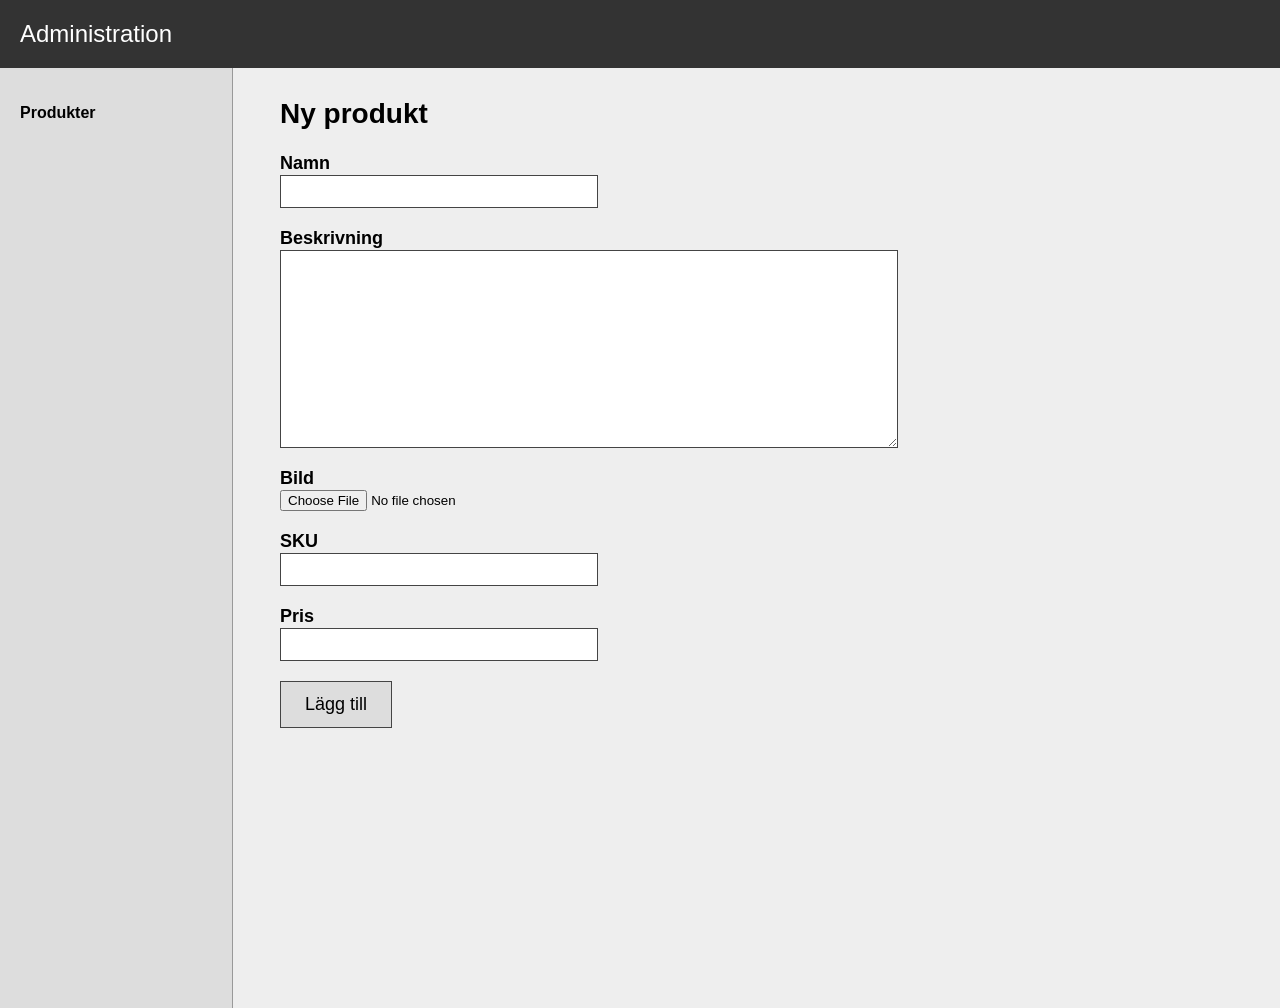
<file: admin-product-new.html>
<!DOCTYPE html>
<html lang="sv">

<head>
    <meta charset="UTF-8">
    <meta name="viewport" content="widht=device-width, initial-scale=1.0">
    <title>Ny produkt</title>
    <link rel="stylesheet" href="admin-product.css">
</head>
    <body>
        <header class="topbar">Administration</header>

        <div class="sidebar">
            <p>Produkter</p>
        </div>

        <div class="content">
            <h2>Ny produkt</h2>

        <form class="product-form">
            <label>Namn</label>
            <input type="text">

            <label>Beskrivning</label>
            <textarea></textarea>

            <label>Bild</label>
            <input type="file">

            <label>SKU</label>
            <input type="text">

            <label>Pris</label>
            <input type="number">

            <button>Lägg till</button>
        </form>
        </div>
    </body>
</html>
</file>
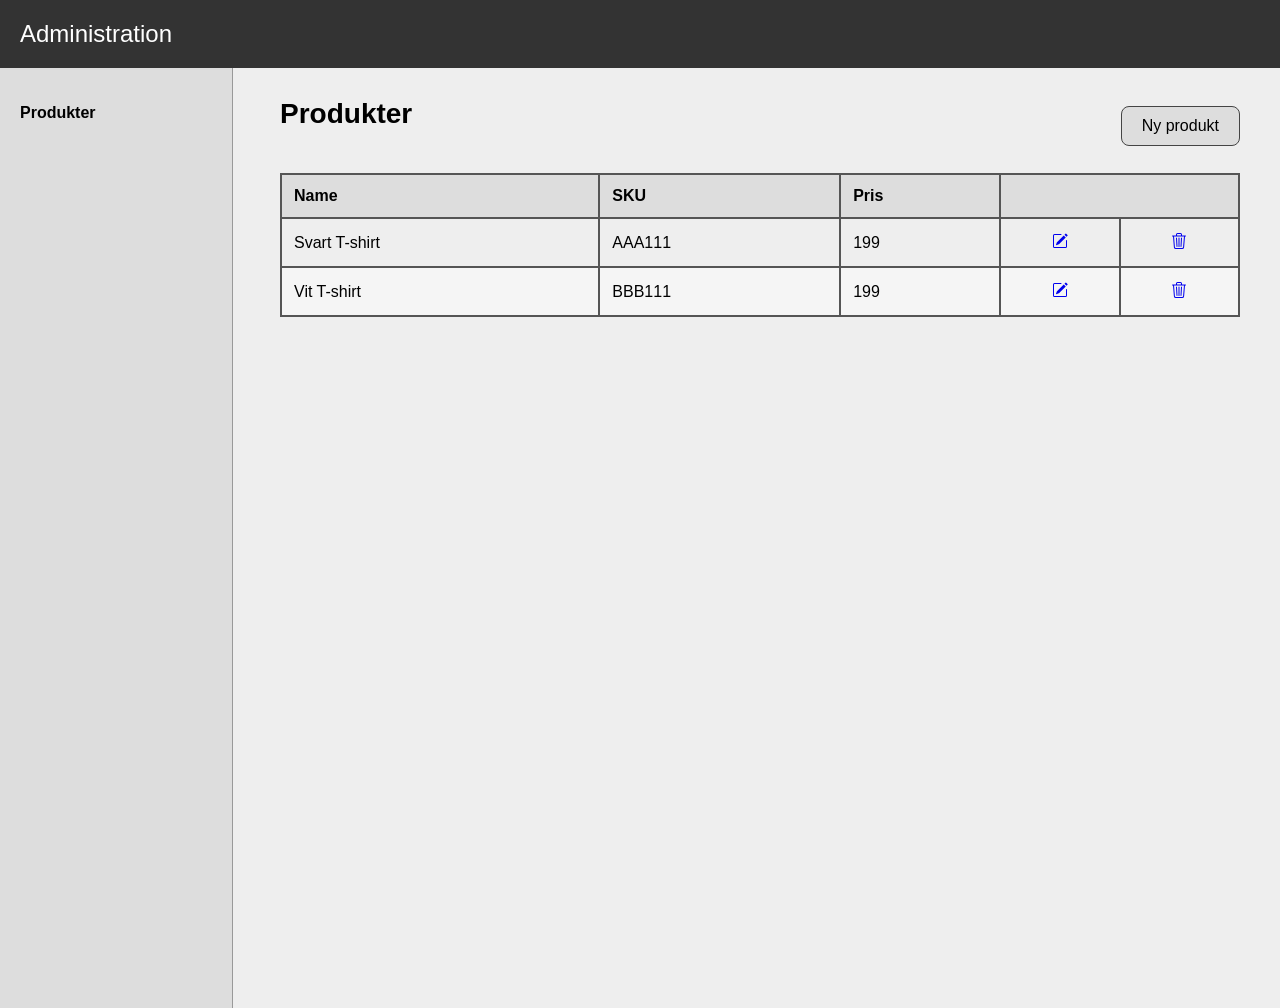
<file: admin.product.index.html>
<!DOCTYPE html>
<html lang="sv">

<head>
    <meta charset="UTF-8">
    <meta name="viewport" content="widht=device-width, initial-scale=1.0">
    <title>Ny produkt</title>
    <link rel="stylesheet" href="admin-product.css">
</head>

<body>
    <header class="topbar">Administration</header>

    <div class="sidebar">
        <p>Produkter</p>
    </div>

    <div class="content">
    <div class="top-row">
        <h2>Produkter</h2>
        <a href="admin-product-new.html" class="button-new">Ny produkt</a>
    </div>

    <table>
        <thead>
            <tr>
                <th>Name</th>
                <th>SKU</th>
                <th>Pris</th>
                <th colspan="2"></th>
            </tr>
        </thead>

        <tbody>
            <tr>
                <td>Svart T-shirt</td>
                <td>AAA111</td>
                <td>199</td>
                <td class="actions">
                    <a href="#"><svg xmlns="http://www.w3.org/2000/svg" width="16" height="16" fill="currentColor"
                            class="bi bi-pencil-square" viewBox="0 0 16 16">
                            <path
                                d="M15.502 1.94a.5.5 0 0 1 0 .706L14.459 3.69l-2-2L13.502.646a.5.5 0 0 1 .707 0l1.293 1.293zm-1.75 2.456-2-2L4.939 9.21a.5.5 0 0 0-.121.196l-.805 2.414a.25.25 0 0 0 .316.316l2.414-.805a.5.5 0 0 0 .196-.12l6.813-6.814z" />
                            <path fill-rule="evenodd"
                                d="M1 13.5A1.5 1.5 0 0 0 2.5 15h11a1.5 1.5 0 0 0 1.5-1.5v-6a.5.5 0 0 0-1 0v6a.5.5 0 0 1-.5.5h-11a.5.5 0 0 1-.5-.5v-11a.5.5 0 0 1 .5-.5H9a.5.5 0 0 0 0-1H2.5A1.5 1.5 0 0 0 1 2.5z" />
                        </svg>
                    </a>
                </td>
                <td class="actions">
                    <a href="#">
                        <svg xmlns="http://www.w3.org/2000/svg" width="16" height="16" fill="currentColor"
                            class="bi bi-trash3" viewBox="0 0 16 16">
                            <path
                                d="M6.5 1h3a.5.5 0 0 1 .5.5v1H6v-1a.5.5 0 0 1 .5-.5M11 2.5v-1A1.5 1.5 0 0 0 9.5 0h-3A1.5 1.5 0 0 0 5 1.5v1H1.5a.5.5 0 0 0 0 1h.538l.853 10.66A2 2 0 0 0 4.885 16h6.23a2 2 0 0 0 1.994-1.84l.853-10.66h.538a.5.5 0 0 0 0-1zm1.958 1-.846 10.58a1 1 0 0 1-.997.92h-6.23a1 1 0 0 1-.997-.92L3.042 3.5zm-7.487 1a.5.5 0 0 1 .528.47l.5 8.5a.5.5 0 0 1-.998.06L5 5.03a.5.5 0 0 1 .47-.53Zm5.058 0a.5.5 0 0 1 .47.53l-.5 8.5a.5.5 0 1 1-.998-.06l.5-8.5a.5.5 0 0 1 .528-.47M8 4.5a.5.5 0 0 1 .5.5v8.5a.5.5 0 0 1-1 0V5a.5.5 0 0 1 .5-.5" />
                        </svg>
                    </a>
                </td>
            </tr>
            <tr>
                <td>Vit T-shirt</td>
                <td>BBB111</td>
                <td>199</td>
                <td class="actions">
                    <a href="#"><svg xmlns="http://www.w3.org/2000/svg" width="16" height="16" fill="currentColor"
                            class="bi bi-pencil-square" viewBox="0 0 16 16">
                            <path
                                d="M15.502 1.94a.5.5 0 0 1 0 .706L14.459 3.69l-2-2L13.502.646a.5.5 0 0 1 .707 0l1.293 1.293zm-1.75 2.456-2-2L4.939 9.21a.5.5 0 0 0-.121.196l-.805 2.414a.25.25 0 0 0 .316.316l2.414-.805a.5.5 0 0 0 .196-.12l6.813-6.814z" />
                            <path fill-rule="evenodd"
                                d="M1 13.5A1.5 1.5 0 0 0 2.5 15h11a1.5 1.5 0 0 0 1.5-1.5v-6a.5.5 0 0 0-1 0v6a.5.5 0 0 1-.5.5h-11a.5.5 0 0 1-.5-.5v-11a.5.5 0 0 1 .5-.5H9a.5.5 0 0 0 0-1H2.5A1.5 1.5 0 0 0 1 2.5z" />
                        </svg>
                    </a>
                </td>
                <td class="actions">
                    <a href="#">
                         <svg xmlns="http://www.w3.org/2000/svg" width="16" height="16" fill="currentColor"
                            class="bi bi-trash3" viewBox="0 0 16 16">
                            <path
                                d="M6.5 1h3a.5.5 0 0 1 .5.5v1H6v-1a.5.5 0 0 1 .5-.5M11 2.5v-1A1.5 1.5 0 0 0 9.5 0h-3A1.5 1.5 0 0 0 5 1.5v1H1.5a.5.5 0 0 0 0 1h.538l.853 10.66A2 2 0 0 0 4.885 16h6.23a2 2 0 0 0 1.994-1.84l.853-10.66h.538a.5.5 0 0 0 0-1zm1.958 1-.846 10.58a1 1 0 0 1-.997.92h-6.23a1 1 0 0 1-.997-.92L3.042 3.5zm-7.487 1a.5.5 0 0 1 .528.47l.5 8.5a.5.5 0 0 1-.998.06L5 5.03a.5.5 0 0 1 .47-.53Zm5.058 0a.5.5 0 0 1 .47.53l-.5 8.5a.5.5 0 1 1-.998-.06l.5-8.5a.5.5 0 0 1 .528-.47M8 4.5a.5.5 0 0 1 .5.5v8.5a.5.5 0 0 1-1 0V5a.5.5 0 0 1 .5-.5" />
                        </svg>
                    </a>
                </td>
            </tr>
        </tbody>
    </table>
    </div>
</body>

</html>
</file>
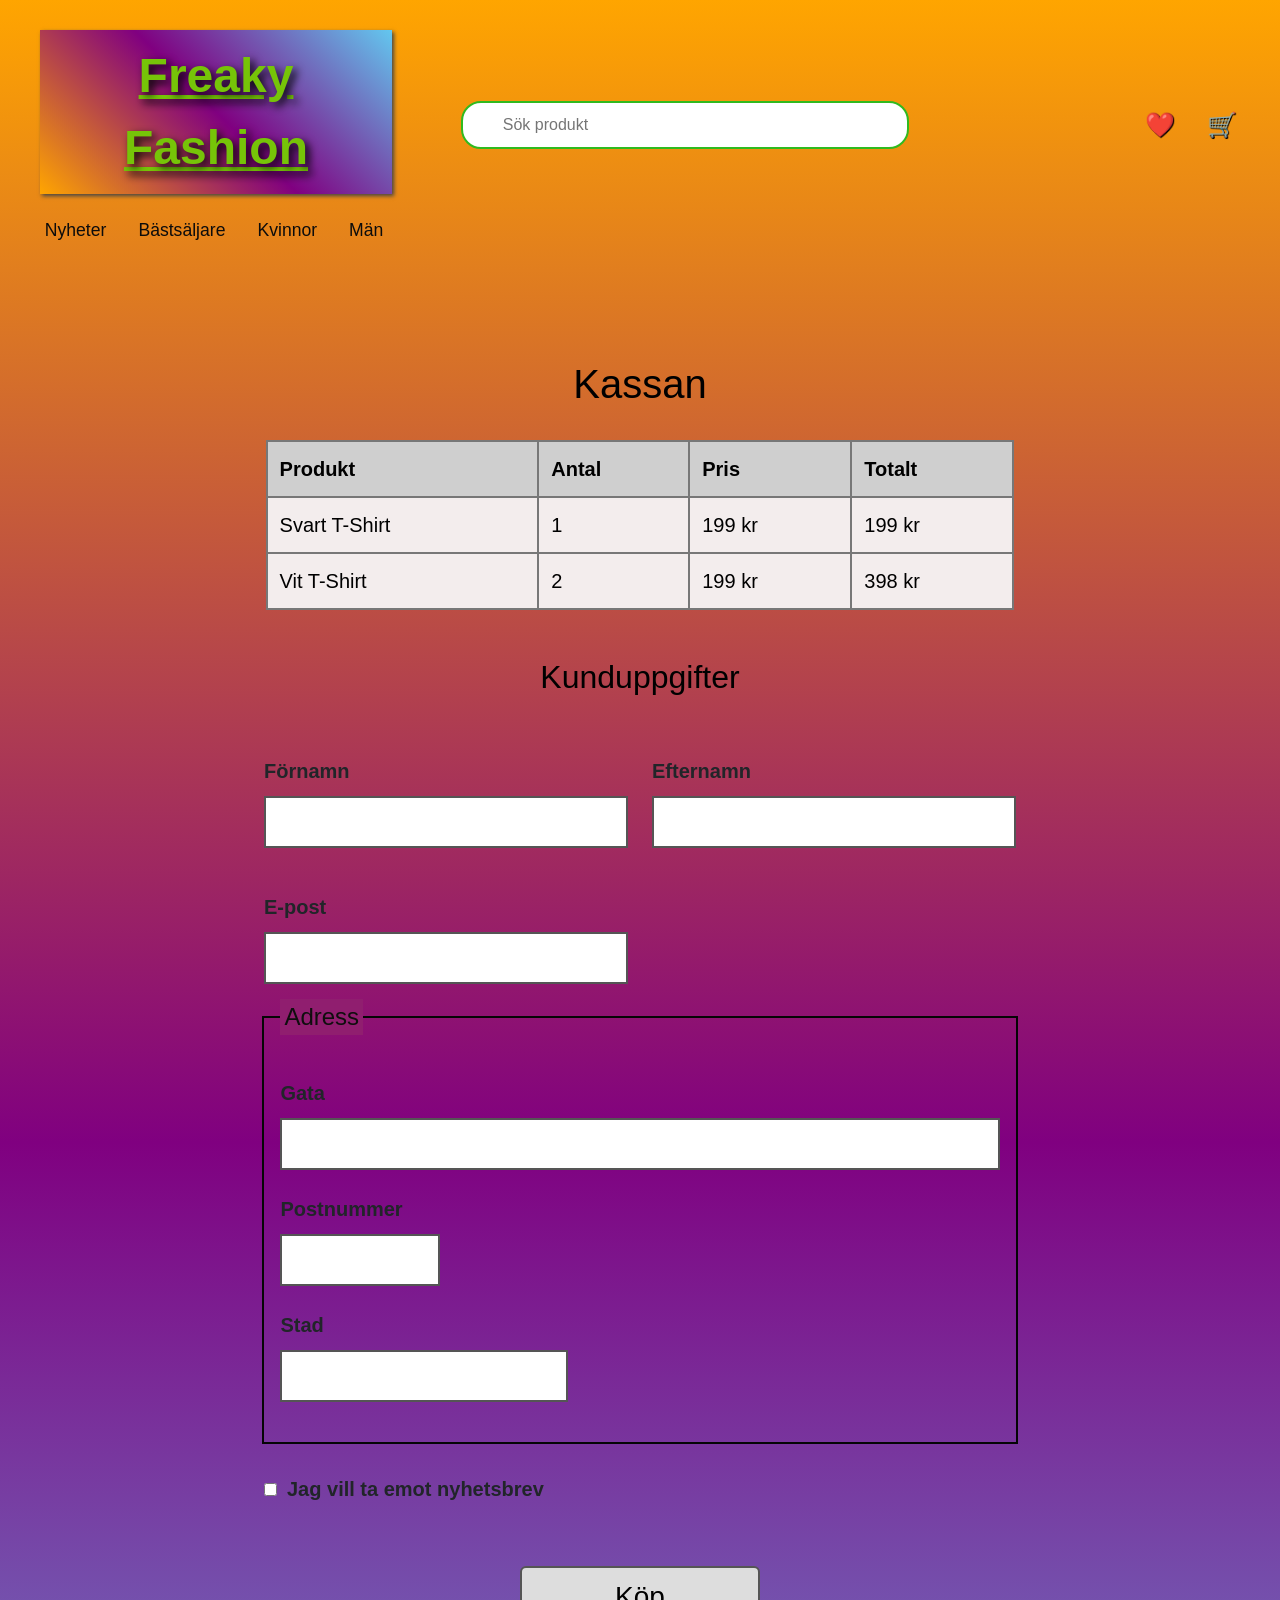
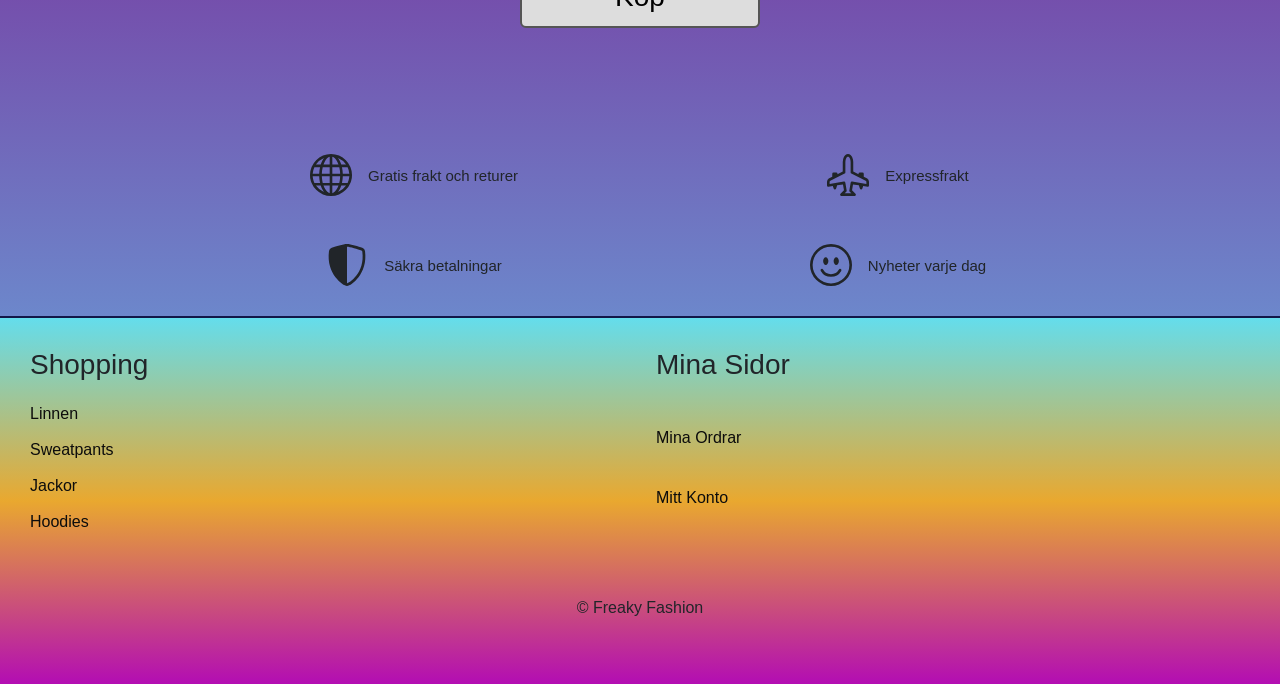
<file: checkout.html>
<!DOCTYPE html>
<html lang="sv">

<head>
    <meta charset="UTF-8">
    <meta name="viewport" content="width=device-width, initial-scale=1.0">
    <title>Checkout</title>
    <link href="https://cdn.jsdelivr.net/npm/bootstrap@5.3.2/dist/css/bootstrap.min.css" rel="stylesheet">
    <link rel="stylesheet" href="projekt2.css">
</head>
<body>
    <header class="site-header">
        <div class="logo">
            <div class="logo-text">Freaky Fashion</div>
        </div>

        <div class="inner-header">
            <div class="toolbar">
                <input type="text" placeholder="Sök produkt">
                <button class="icons">❤️</button>
                <button class="icons">🛒</button>
            </div>

            <nav class="main-nav">
                <a href="#">Nyheter</a>
                <a href="#">Bästsäljare</a>
                <a href="#">Kvinnor</a>
                <a href="#">Män</a>
            </nav>
        </div>
    </header>

<div class="container">
    <section class="cart-section">
  <h1>Kassan</h1>

  <div class="cart-item">
    <div class="left">
      <h2>1 x Tengan Uzui T-Shirt</h2>
      <p>175 SEK</p>
    </div>
    <div class="right">175 SEK</div>
  </div>

  <div class="cart-item">
    <div class="left">
      <h2>2 x Satoru Gojo T-Shirt</h2>
      <p>350 SEK</p>
    </div>
    <div class="right">350 SEK</div>
  </div>

   <table class="cart-table">
    <thead>
      <tr>
        <th>Produkt</th>
        <th>Antal</th>
        <th>Pris</th>
        <th>Totalt</th>
      </tr>
    </thead>
    <tbody>
      <tr>
        <td>Svart T-Shirt</td>
        <td>1</td>
        <td>199 kr</td>
        <td>199 kr</td>
      </tr>
      <tr>
        <td>Vit T-Shirt</td>
        <td>2</td>
        <td>199 kr</td>
        <td>398 kr</td>
      </tr>
    </tbody>
  </table>

</section>

<section class="client-information">
    <h2>Kunduppgifter</h2>

    <div class="info-firstname">
        <label for="firstname">Förnamn</label>
        <input type="text" id="firstname" name="firstname">
    </div>
    <div class="info-lastname">
        <label for="lastname">Efternamn</label>
        <input type="text" id="lastname" name="lastname">
    </div>
    <div class="info-adress">
        <label for="e-post">E-post</label>
        <input type="text" id="e-post" name="e-post">
    </div>
</section>

<form class="checkout-form">
  <fieldset class="address-box">
    <legend>Adress</legend>

    <div class="form-group">
      <label for="street">Gata</label>
      <input type="text" id="street" name="street">
    </div>

    <div class="form-group small-field">
      <label for="zip">Postnummer</label>
      <input type="text" id="zip" name="zip">
    </div>

    <div class="form-group">
      <label for="city">Stad</label>
      <input type="text" id="city" name="city">
    </div>
  </fieldset>

  <div class="newsletter">
    <input type="checkbox" id="newsletter" name="newsletter">
    <label for="newsletter">Jag vill ta emot nyhetsbrev</label>
  </div>

  <button type="submit" class="buy-btn">Köp</button>
</form>
</div>

 <section class="feat">
            <h2 class="visually-hidden">Fördelar</h2>
            <div class="features">
                <div class="feature">
                    <span class="icon">
                        <svg xmlns="http://www.w3.org/2000/svg" width="16" height="16" fill="currentColor"
                            class="bi bi-globe" viewBox="0 0 16 16">
                            <path
                                d="M0 8a8 8 0 1 1 16 0A8 8 0 0 1 0 8m7.5-6.923c-.67.204-1.335.82-1.887 1.855A8 8 0 0 0 5.145 4H7.5zM4.09 4a9.3 9.3 0 0 1 .64-1.539 7 7 0 0 1 .597-.933A7.03 7.03 0 0 0 2.255 4zm-.582 3.5c.03-.877.138-1.718.312-2.5H1.674a7 7 0 0 0-.656 2.5zM4.847 5a12.5 12.5 0 0 0-.338 2.5H7.5V5zM8.5 5v2.5h2.99a12.5 12.5 0 0 0-.337-2.5zM4.51 8.5a12.5 12.5 0 0 0 .337 2.5H7.5V8.5zm3.99 0V11h2.653c.187-.765.306-1.608.338-2.5zM5.145 12q.208.58.468 1.068c.552 1.035 1.218 1.65 1.887 1.855V12zm.182 2.472a7 7 0 0 1-.597-.933A9.3 9.3 0 0 1 4.09 12H2.255a7 7 0 0 0 3.072 2.472M3.82 11a13.7 13.7 0 0 1-.312-2.5h-2.49c.062.89.291 1.733.656 2.5zm6.853 3.472A7 7 0 0 0 13.745 12H11.91a9.3 9.3 0 0 1-.64 1.539 7 7 0 0 1-.597.933M8.5 12v2.923c.67-.204 1.335-.82 1.887-1.855q.26-.487.468-1.068zm3.68-1h2.146c.365-.767.594-1.61.656-2.5h-2.49a13.7 13.7 0 0 1-.312 2.5m2.802-3.5a7 7 0 0 0-.656-2.5H12.18c.174.782.282 1.623.312 2.5zM11.27 2.461c.247.464.462.98.64 1.539h1.835a7 7 0 0 0-3.072-2.472c.218.284.418.598.597.933M10.855 4a8 8 0 0 0-.468-1.068C9.835 1.897 9.17 1.282 8.5 1.077V4z" />
                        </svg>
                    </span>
                    <span>Gratis frakt och returer</span>
                </div>

                <div class="feature">
                    <span class="icon">
                        <svg xmlns="http://www.w3.org/2000/svg" width="16" height="16" fill="currentColor"
                            class="bi bi-airplane-engines" viewBox="0 0 16 16">
                            <path
                                d="M8 0c-.787 0-1.292.592-1.572 1.151A4.35 4.35 0 0 0 6 3v3.691l-2 1V7.5a.5.5 0 0 0-.5-.5h-1a.5.5 0 0 0-.5.5v1.191l-1.17.585A1.5 1.5 0 0 0 0 10.618V12a.5.5 0 0 0 .582.493l1.631-.272.313.937a.5.5 0 0 0 .948 0l.405-1.214 2.21-.369.375 2.253-1.318 1.318A.5.5 0 0 0 5.5 16h5a.5.5 0 0 0 .354-.854l-1.318-1.318.375-2.253 2.21.369.405 1.214a.5.5 0 0 0 .948 0l.313-.937 1.63.272A.5.5 0 0 0 16 12v-1.382a1.5 1.5 0 0 0-.83-1.342L14 8.691V7.5a.5.5 0 0 0-.5-.5h-1a.5.5 0 0 0-.5.5v.191l-2-1V3c0-.568-.14-1.271-.428-1.849C9.292.591 8.787 0 8 0M7 3c0-.432.11-.979.322-1.401C7.542 1.159 7.787 1 8 1s.458.158.678.599C8.889 2.02 9 2.569 9 3v4a.5.5 0 0 0 .276.447l5.448 2.724a.5.5 0 0 1 .276.447v.792l-5.418-.903a.5.5 0 0 0-.575.41l-.5 3a.5.5 0 0 0 .14.437l.646.646H6.707l.647-.646a.5.5 0 0 0 .14-.436l-.5-3a.5.5 0 0 0-.576-.411L1 11.41v-.792a.5.5 0 0 1 .276-.447l5.448-2.724A.5.5 0 0 0 7 7z" />
                        </svg>
                    </span>
                    <span>Expressfrakt</span>
                </div>

                <div class="feature">
                    <span class="icon">
                        <svg xmlns="http://www.w3.org/2000/svg" width="16" height="16" fill="currentColor"
                            class="bi bi-shield-shaded" viewBox="0 0 16 16">
                            <path fill-rule="evenodd"
                                d="M8 14.933a1 1 0 0 0 .1-.025q.114-.034.294-.118c.24-.113.547-.29.893-.533a10.7 10.7 0 0 0 2.287-2.233c1.527-1.997 2.807-5.031 2.253-9.188a.48.48 0 0 0-.328-.39c-.651-.213-1.75-.56-2.837-.855C9.552 1.29 8.531 1.067 8 1.067zM5.072.56C6.157.265 7.31 0 8 0s1.843.265 2.928.56c1.11.3 2.229.655 2.887.87a1.54 1.54 0 0 1 1.044 1.262c.596 4.477-.787 7.795-2.465 9.99a11.8 11.8 0 0 1-2.517 2.453 7 7 0 0 1-1.048.625c-.28.132-.581.24-.829.24s-.548-.108-.829-.24a7 7 0 0 1-1.048-.625 11.8 11.8 0 0 1-2.517-2.453C1.928 10.487.545 7.169 1.141 2.692A1.54 1.54 0 0 1 2.185 1.43 63 63 0 0 1 5.072.56" />
                        </svg>
                    </span>
                    <span>Säkra betalningar</span>
                </div>

                <div class="feature">
                    <span class="icon"><svg xmlns="http://www.w3.org/2000/svg" width="16" height="16"
                            fill="currentColor" class="bi bi-emoji-smile" viewBox="0 0 16 16">
                            <path d="M8 15A7 7 0 1 1 8 1a7 7 0 0 1 0 14m0 1A8 8 0 1 0 8 0a8 8 0 0 0 0 16" />
                            <path
                                d="M4.285 9.567a.5.5 0 0 1 .683.183A3.5 3.5 0 0 0 8 11.5a3.5 3.5 0 0 0 3.032-1.75.5.5 0 1 1 .866.5A4.5 4.5 0 0 1 8 12.5a4.5 4.5 0 0 1-3.898-2.25.5.5 0 0 1 .183-.683M7 6.5C7 7.328 6.552 8 6 8s-1-.672-1-1.5S5.448 5 6 5s1 .672 1 1.5m4 0c0 .828-.448 1.5-1 1.5s-1-.672-1-1.5S9.448 5 10 5s1 .672 1 1.5" />
                        </svg></span>
                    <span>Nyheter varje dag</span>
                </div>
            </div>
        </section>

    <footer class="site-footer">


        <div class="footer-links desktop-footer">
            <div class="footer-column">
                <h3>Shopping</h3>
                <a href="#">Linnen</a>
                <a href="#">Sweatpants</a>
                <a href="#">Jackor</a>
                <a href="#">Hoodies</a>
            </div>

            <div class="footer-column">
                <h3>Mina Sidor</h3>
                <a href="#">Mina Ordrar</a>
                <a href="#">Mitt Konto</a>
            </div>
        </div>


        <div class="accordion mobile-footer" id="footerAccordion">

            <div class="accordion-item">
                <h2 class="accordion-header" id="headingShopping">
                    <button class="accordion-button" type="button" data-bs-toggle="collapse"
                        data-bs-target="#collapseShopping" aria-expanded="true">
                        Shopping
                    </button>
                </h2>
                <div id="collapseShopping" class="accordion-collapse collapse show" data-bs-parent="#footerAccordion">
                    <div class="accordion-body">
                        <a href="#">Linnen</a><br>
                        <a href="#">Sweatpants</a><br>
                        <a href="#">Jackor</a><br>
                        <a href="#">Hoodies</a>
                    </div>
                </div>
            </div>

            <div class="accordion-item">
                <h2 class="accordion-header" id="headingAccount">
                    <button class="accordion-button collapsed" type="button" data-bs-toggle="collapse"
                        data-bs-target="#collapseAccount">
                        Mina Sidor
                    </button>
                </h2>
                <div id="collapseAccount" class="accordion-collapse collapse" data-bs-parent="#footerAccordion">
                    <div class="accordion-body">
                        <a href="#">Mina Ordrar</a><br>
                        <a href="#">Mitt Konto</a>
                    </div>
                </div>
            </div>

            <div class="accordion-item">
                <h2 class="accordion-header" id="headingSupport">
                    <button class="accordion-button collapsed" type="button" data-bs-toggle="collapse"
                        data-bs-target="#collapseSupport">
                        Kundtjänst
                    </button>
                </h2>
                <div id="collapseSupport" class="accordion-collapse collapse" data-bs-parent="#footerAccordion">
                    <div class="accordion-body">
                        <p>Kundtjänst telefon: <a href="tel:0732463792">0732-463792</a></p><br>
                        <p>Öppetider<br>
                            Måndag-fredag: kl.9-19<br>
                            Lördag-söndag: Stängt
                        </p>
                        <form class="contact-mail">
                            <label for="email" class="form-label">Kontakta oss via email</label>
                            <input type="email" id="email" class="form-control" placeholder="din@email.se" required>

                            <button type="submit" class="btn btn-dark mt-2">Skicka</button>
                        </form>
                    </div>
                </div>
            </div>

        </div>

        <p class="footer-copy">© Freaky Fashion</p>
    </footer>

    <script src="https://cdn.jsdelivr.net/npm/bootstrap@5.3.2/dist/js/bootstrap.bundle.min.js"></script>

</body>
</html>
</file>
<file: admin-product.css>
body {
    font-family: Arial, sans-serif;
    margin: 0;
    background-color: #eeeeee;
}

header {
    background-color: #333333;
    color: white;
    padding: 1.25rem;
    font-size: 1.5rem;
}

.sidebar {
    width: 12rem;
    height: 100vh;
    background-color: #dddddd;
    float: left;
    padding: 1.25rem;
    border-right: 0.0625rem solid #999999;
    font-weight: bold;
}
.content {
    margin-left: 15rem;
    padding-top: 1.875rem;
    padding-left: 2.5rem;
    padding-right: 2.5rem;
}

h2 {
    margin-top: 0;
    font-size: 1.75rem;
}

label {
    display: block;
    font-size: 1.125rem;
    font-weight: bold;
    margin-top: 1.25rem;
    margin-bottom: 0.0625rem;
}

input[type="text"],
input[type="number"] {
    display: block;
    width: 18.75rem;
    padding: 0.5rem;
    border: 0.0625rem solid #444444;
    margin-bottom: 1.25rem;
}

textarea {
    display: block;
    width: 37.5rem;
    height: 11.25rem;
    padding: 0.5rem;
    border: 0.0625rem solid #444444;
    margin-bottom: 1.25rem;
}

input[type="file"] {
    display: block;
    margin-bottom: 1.25rem;
}

button {
    padding: 0.75rem 1.5rem;
    font-size: 1.125rem;
    border: 0.0625rem solid #444444;
    background-color: #dddddd;
    cursor: pointer;
}

button:hover {
    background-color: #cccccc;
}

.top-row {
    display: flex;
    justify-content: space-between;
    align-items: center;
}

.page-inner {
    width: 100%;
}

table {
  width: 100%;
  border-collapse: collapse;
  margin-top: 1.25rem;
}

th, td {
  border: 0.125rem solid #555;
  padding: 0.75rem;
  text-align: left;
}

th {
  background-color: #ddd;
}

tr:nth-child(even) {
  background-color: #f5f5f5;
}

.actions {
  text-align: center;
  font-size: 1.25rem;
}

.button-new {
    display: inline-block;   /* makes it act like a button */
    padding: 10px 20px;
    background-color: #ddd;
    border: 1px solid #444;
    text-decoration: none;   /* removes underline */
    color: black;
    border-radius: 0.5rem;
}
</file>
<file: projekt2.css>
* {
  box-sizing: border-box;
  margin: 0;
  padding: 0;
}

/* BASE*/
body {
  font-family: Arial, sans-serif;
  margin: 0;
  background: linear-gradient(orange, purple, rgb(99, 199, 239));
}

main {
  margin: 0;
  padding: 0;
}

a {
  color: rgb(12, 12, 12);
  text-decoration: none;
}

.visually-hidden {
  position: absolute;
  left: -9999px;
}

/*HEADER*/
.site-header {
  padding: 0;
}

.logo {
  width: 100%;
  height: 8.75rem;
  display: flex;
  justify-content: center;
  align-items: center;
  padding: 0 1rem;
  margin-bottom: 0.75rem;
  background: linear-gradient(45deg, orange, purple, rgb(99, 199, 239));
  box-shadow: 0.125rem 0.125rem 0.25rem #444;
  text-shadow: 0.25rem 0.25rem 0.5rem rgb(2, 6, 5);
}

.logo-text {
  margin: 0;
  padding: 0.625rem 1.125rem;
  color: #76c408;
  font-size: 3rem;
  font-weight: bold;
  text-align: center;
  text-decoration: underline;
}

.inner-header {
  padding: 0 1rem 1rem;
}

.toolbar {
  display: flex;
  align-items: center;
  gap: 0.625rem;
}

.toolbar input {
  flex: 1;
  min-width: 0;
  padding: 0.625rem 0.625rem 0.625rem 2.5rem;
  border: 0.125rem solid #30ba1e;
  border-radius: 1.25rem;
  background-image: url("https://cdn-icons-png.flaticon.com/512/622/622669.png");
  background-repeat: no-repeat;
  background-size: 1.125rem;
  background-position: 0.75rem center;
}

.toolbar button {
  font-size: 1.375rem;
  background: none;
  border: none;
  cursor: pointer;
}

.main-nav {
  display: flex;
  flex-direction: column;
  gap: 0.5rem;
  padding-top: 1.25rem;
  font-size: 1.1rem;
}

/* HERO */
.campain {
  padding: 1rem;
}

.hero {
  width: 100%;
  max-width: 23.75rem;
  margin: 1.875rem auto 0 auto;
  border: 0.125rem solid #444;
  background: #f3f3f3;
  padding: 0.875rem;
  border-radius: 0.625rem;
}

.hero-image {
  position: relative;
  border: 0.125rem solid #666;
  aspect-ratio: 1 / 1;
  overflow: hidden;
  width: 100%;
  height: auto;
  display: block;
}

.hero-image img {
  width: 100%;
  height: 100%;
  object-fit: cover;
  display: block;
}

.hero-content {
  padding: 1.25rem 0.625rem;
  text-align: center;
}

.hero-content h2 {
  margin-bottom: 1rem;
}

.badge {
  position: absolute;
  top: 0.9375rem;
  right: 0.9375rem;
  background: rgb(247, 98, 5);
  color: white;
  padding: 0.5rem 1.25rem;
  font-weight: bold;
  border-radius: 0.5rem;
}

.list {
  list-style: none;
  padding: 0;
  margin: 0;
  text-align: center;
}

.list li {
  margin-bottom: 0.75rem;
  line-height: 1.4;
}

/*  SPOTS */
.spots {
  display: none;
}

.spot {
  position: relative;
  width: 100%;
  border: 0.125rem solid #444;
  text-align: center;
  overflow: hidden;
}

.spot img {
  width: 100%;
  display: block;
}

.spot p {
  position: absolute;
  top: 50%;
  left: 50%;
  transform: translate(-50%, -50%);
  font-weight: bold;
}

/*PRODUCTS */
.clothes {
  display: grid;
  grid-template-columns: 1fr;
  gap: 1rem;
  padding: 0 1rem 2rem;
}

.card {
  width: 100%;
  max-width: 23.75rem;
  margin: 1.875rem auto 0 auto;
  border: 0.125rem solid #444;
  background: #f3f3f3;
  padding: 0.875rem;
  border-radius: 0.625rem;
}

.card-image {
  position: relative;
  border: 0.125rem solid #666;
  aspect-ratio: 1 / 1;
  overflow: hidden;
  width: 100%;
  height: auto;
  display: block;
}

.card-image img {
  width: 100%;
  height: 100%;
  object-fit: cover;
  display: block;
}

.news-badge {
  position: absolute;
  top: 0.9375rem;
  left: 0.9375rem;
  background: gold;
  padding: 0.5rem 1.25rem;
  font-weight: bold;
}

.like-badge {
  position: absolute;
  bottom: 0.9375rem;
  right: 0.9375rem;
  background: none;
  padding: 0.5rem;
  color: red;
  font-weight: bold;
}

.card-text {
  display: flex;
  justify-content: space-between;
  margin-top: 0.5rem;
  font-weight: bold;
}

.brand-text {
  margin-top: 0.25rem;
}

.product-card {
  width: 100%;
  max-width: 23.75rem;
  margin: 1.875rem auto 0 auto;
  border: 0.125rem solid #444;
  background: #f3f3f3;
  padding: 0.875rem;
  border-radius: 0.625rem;
}

/* BUTTON  */
.show-more {
  display: flex;
  justify-content: center;
}

.custom-btn {
  background-color: #ebdfe1;
  color: #222;
  border: none;
}

.custom-btn:hover {
  background-color: #833aad;
  color: white;
}

.custom-btn:focus,
.custom-btn:active {
  background-color: #ebdfe1;
  color: #222;
  box-shadow: none;
}

/* FEATURES */
.feat {
  padding-top: 2rem;
}

.features {
  display: flex;
  flex-direction: column;
  gap: 2rem;
  padding: 1.875rem;
  font-size: 0.9375rem;
}

.feature {
  display: flex;
  align-items: center;
  gap: 0.9375rem;
}

.icons {
  text-shadow: 0.060rem 0.060rem black;
}

.icon svg {
  width: 2.5rem;
  height: 2.5rem;
}

/* FOOTER */
.site-footer {
  border-top: 0.125rem solid rgb(18, 23, 72);
  background: linear-gradient(to bottom, rgb(100, 221, 236), rgb(233, 168, 47), rgb(179, 13, 179));
  padding-bottom: 1rem;
}

.footer-links.desktop-footer {
  display: none;
}

.accordion.mobile-footer {
  display: block;
}

.footer-links {
  padding: 1.875rem;
  gap: 1.25rem;
}

.footer-column {
  display: grid;
  flex-direction: column;
  gap: 1.25rem;
}

.footer-copy {
  display: flex;
  justify-content: center;
  padding-top: 1rem;
  padding-bottom: 1rem;
}

.site-footer .accordion {
  padding: 1.875rem 1.875rem 0 1.875rem;
}

.site-footer .accordion-item {
  background: transparent;
  border: none;
}

.site-footer .accordion-button {
  background: transparent;
  color: rgb(12, 12, 12);
  box-shadow: none;
  padding-left: 0;
  padding-right: 0;
  font-weight: bold;
  text-decoration: underline;
}

.site-footer .accordion-button:not(.collapsed) {
  background: transparent;
  color: rgb(12, 12, 12);
  box-shadow: none;
}

.site-footer .accordion-body {
  padding-left: 0;
  padding-right: 0;
  padding-top: 0.5rem;
}

.site-footer .accordion-body a {
  display: block;
  margin-bottom: 1rem;
}

/*DETAIL PAGE STYLES*/
.product-image {
  position: relative;
  width: 100%;
  aspect-ratio: 1 / 1;
  overflow: hidden;
  padding: 2rem;
  border: none;
}

.product-image img {
  width: 100%;
  height: 100%;
  object-fit: cover;
  display: block;
  border-radius: 1rem;
}

.detail-h1 {
  display: grid;
  text-align: center;
  color: #080808;
  text-shadow: 0.040rem 0.040rem rgb(137, 133, 134);
}

.brand {
  display: flex;
  padding-left: 1rem;
  font-weight: bold;
  color: #080808;
  text-shadow: 0.040rem 0.040rem rgb(137, 133, 134);
}

.description {
  padding: 0 1rem;
  margin-bottom: 1rem;
  line-height: 1.8;
  text-align: justify;
  color: rgb(3, 3, 3);
}

.back-link {
  padding: 1rem;
}

.price {
  font-weight: bold;
  text-decoration: line-through;
  text-decoration-color: orange;
}

.price-new {
  color: rgb(210, 239, 44);
  font-weight: bold;
  font-size: 1.125rem;
}

.price-row {
  display: flex;
  gap: 0.75rem;
  align-items: center;
  padding-left: 1rem;
}

.add-cart-btn {
  display: block;
  width: 20rem;
  height: 2rem;
  margin: 1rem auto;
  border-radius: 0.3rem;
}

/* Checkout */

.cart-section {
  width: 31.25rem;
  margin: 3.125rem auto;
  font-family: sans-serif;
  color: black;
}

.cart-section h1 {
  text-align: center;
  margin-bottom: 1.875rem;
}

.cart-item {
  display: grid;
  grid-template-columns: 1fr auto;
  border: 0.125rem solid black;
  padding: 1.6rem;
  margin-bottom: 0;
  align-items: center;
  background-color: #f3eded;
}

.left h2 {
  margin: 0 0 0.5rem 0;
}

.left p {
  margin: 0;
  color: gray;
}

.right {
  font-weight: bold;
  font-size: 1.25rem;
}

.client-information h2 {
  display: flex;
  justify-content: center;
  color: black;
}

.client-information {
  padding-left: 0.8rem;
  padding-right: 0.5rem;
}

label {
  display: block;
  font-size: 1.25rem;
  font-weight: bold;
  margin-bottom: 0.625rem;
  margin-top: 1.25rem;
}
input {
  width: 100%;
  padding: 0.75rem;
  border: 0.125rem solid #555;
  font-size: 1rem;
  box-sizing: border-box;
}

.checkout-form {
  width: 31.25rem;
  margin: 2.5rem auto;
  font-family: sans-serif;
}

.address-box {
  border: 0.125rem solid #080808;
  padding: 1.5rem 1.25rem 1.25rem;;
  margin-bottom: 1.875rem;
}

.address-box legend {
  display: inline-block;
  width: auto;
  max-width: max-content;
  position: relative;
  top: -2.70rem;
  margin-left: 1rem;
  padding: 0 0.5rem;
  background: rgb(144, 30, 111);
  font-weight: bold;
}

.form-group {
  margin-bottom: 1.5rem;
}

.small-field input {
  width: 13.75rem;
}

.newsletter {
  display: flex;
  align-items: center;
  justify-content: flex-start;
  gap: 0.625rem;
  margin-bottom: 1.875rem;
  font-size: 1.125rem;
}
.newsletter label {
  margin: 0;
}

.newsletter input[type="checkbox"] {
  width: auto;
  padding: 0;
  margin: 0;
}

.buy-btn {
  display: block;
  width: 15rem;
  margin: 0 auto;
  text-align: center;
  padding: 0.5rem;
  font-size: 1.75rem;
  border: 0.125rem solid #555;
  border-radius: 0.375rem;
  background-color: #ddd;
  cursor: pointer;
}

.cart-table {
  display: none;
}

/*TABLET 640px*/
@media (min-width: 640px) {
  .body {
    margin: 0;
  }

  /* main page*/
  .site-header {
    display: grid;
    grid-template-columns: 15rem 1fr;
    grid-template-areas: "logo toolbar" "nav nav";
    gap: 1.5rem;
    align-items: start;
    padding: 1.5rem;
    margin-left: 0.5rem;
  }

  .logo {
    grid-area: logo;
    margin: 0;
  }

  .inner-header {
    grid-area: toolbar;
    display: flex;
    flex-direction: column;
    gap: 1rem;
    padding: 0;
    align-items: flex-start;
  }

  .toolbar {
    width: 100%;
    margin-top: 3rem;
    display: flex;
    align-items: center;
  }

  .toolbar input {
    margin-right: auto;
    max-width: 20rem;
    width: 100%;
  }

  .toolbar .icons {
    margin-left: 1rem;
    font-size: 1.5rem;
    background: none;
    border: none;
    cursor: pointer;
  }

  .main-nav {
    grid-area: nav;
    display: grid;
    grid-auto-flow: column;
    grid-auto-columns: max-content;
    column-gap: 1rem;
    justify-content: start;
    align-items: center;
    position: relative;
    left: -16.5rem;
    margin-top: 2rem;

  }

  .campain {
    margin-left: 1rem;
    margin-right: 1rem;
  }

  .campain .hero {
    width: 100%;
    max-width: 50rem;
    margin: 0 auto;
    border: 0.125rem solid #444;
    background: #f3f3f3;
    padding: 0.875rem;
    border-radius: 0.625rem;
  }

  .campain .hero-image {
    position: relative;
    border: 0.125rem solid #666;
    aspect-ratio: 1 / 1;
    overflow: hidden;
    width: 100%;
    height: 30rem;
    display: block;
  }

  .campain .hero-image img {
    width: 100%;
    height: 100%;
    object-fit: cover;
    display: block;
  }

  .badge {
    position: absolute;
    top: 1.9375rem;
    right: 0.9375rem;
    background: rgb(247, 98, 5);
    padding: 0.5rem 1.25rem;
    font-weight: bold;
    font-size: 3rem;
  }

  .clothes {
    display: grid;
    grid-template-columns: repeat(2, 1fr);
    gap: 1rem;
  }

  #moreProducts {
    grid-column: 1 / -1;
  }

  #moreProducts {
    display: grid !important;
    grid-template-columns: repeat(2, 1fr);
    gap: 1rem;
  }

  #moreProducts .product-card {
    width: 100%;
    margin: 0;
    box-sizing: border-box;
  }

  #moreProducts .card-image {
    position: relative;
    width: 100%;
    aspect-ratio: 1 / 1;
    overflow: hidden;
  }

  #moreProducts .card-image img {
    width: 100%;
    height: 100%;
    object-fit: contain;
    display: block;
  }

  .list {
    display: grid;
    grid-template-columns: repeat(2, 1fr);
    gap: 12px 24px;
  }

  .list li {
    margin-bottom: 0;
  }

  .clothes {
    grid-template-columns: repeat(2, 1fr);
    padding: 0 2rem 2rem;
  }

  .card {
    max-width: none;
  }

  .show-more {
    display: none !important;
  }

  .features {
    display: grid;
    grid-template-columns: repeat(2, 1fr);
    gap: 2rem;
  }

  .feature {
    display: flex;
    align-items: center;
    gap: 1rem;
    margin-left: 2rem;
  }

  .footer-links.desktop-footer {
    display: grid;
    grid-template-columns: repeat(2, 1fr);
    gap: 2rem;
  }

  .accordion.mobile-footer {
    display: none;
  }

  .footer-copy {
    text-align: center;
    margin-top: 1rem;
  }

  /*linked page Product details*/

  .product-page {
    display: grid;
    grid-template-columns: 1fr 1fr;
    gap: 0.5rem;
    align-items: start;
    padding: 2.5rem 1.5rem;
  }

  .back-link {
    grid-column: 1 / -1;
    margin-bottom: 1rem;
  }

  .product-image {
    grid-column: 1 / 2;
    display: flex;
    justify-content: center;
    padding: 0.2rem;
  }

  .product-image img {
    width: 100%;
    max-width: 420px;
    height: auto;
    display: block;
    object-fit: contain;
  }

  .detail-info {
    grid-column: 2 / 3;
    max-width: 420px;
    padding-top: 0;
  }

  .detail-h1 {
    font-size: 1.8rem;
    color: #080808;
    text-shadow: 0.040rem 0.040rem rgb(137, 133, 134);
  }

  .description {
    font-size: 0.95rem;
    line-height: 1.7;
    padding-right: 0.2rem;
    font-weight: 1;
  }

  .brand {
    color: #080808;
    text-shadow: 0.040rem 0.040rem rgb(137, 133, 134);
  }

  .price-new {
    font-size: 1.5rem;
  }

  .add-cart-btn {
    margin-top: 0.1rem;
  }

  .feat {
    grid-column: 1 / -1;
    width: 100%;
    margin-top: 4rem;
}

.feat .features {
    display: grid;
    grid-template-columns: 1fr 1fr;
    column-gap: 8rem;
    row-gap: 3rem;
    max-width: 900px;
    margin: 0 auto;
}

.feat .feature {
    display: flex;
    align-items: center;
    gap: 1rem;
}

.feat .icon {
    display: flex;
    align-items: center;
    justify-content: center;
    flex-shrink: 0;
}

.feat .icon svg {
    width: 42px;
    height: 42px;
}

.feat .feature span:last-child {
    max-width: 170px;
    line-height: 1.4;
}

.related-products {
    grid-column: 1 / -1;
    margin-top: 4rem;
    margin-bottom: 4rem;
}

.related-products h2 {
    text-align: center;
    margin-bottom: 2rem;
}

.related-wrapper {
    display: grid;
    grid-template-columns: 40px 1fr 40px;
    align-items: center;
    gap: 1rem;
}

.related-list {
    display: grid;
    grid-template-columns: repeat(3, 1fr);
    gap: 1.5rem;
}

.related-card {
    display: block;
    text-decoration: none;
    color: inherit;
}

.related-card img {
    width: 100%;
    aspect-ratio: 3 / 4;
    object-fit: contain;
    display: block;
    margin-bottom: 0.75rem;
}

.related-top {
    display: flex;
    justify-content: space-between;
    align-items: center;
    gap: 1rem;
}

.related-top h3 {
    font-size: 1rem;
    margin: 0;
    font-weight: bold;
}

.related-top span {
    font-weight: bold;
}

.related-info p {
    margin: 0.3rem 0 0 0;
    color: #0e0d0d;
}

.slide-btn {
    background: transparent;
    border: none;
    font-size: 2rem;
    cursor: pointer;
    line-height: 1;
}

/*checkout*/
.container {
  max-width: 53rem;
  margin: 0 auto;
  padding: 0 0.5rem;
  box-sizing: border-box;
}
.cart-item {
  display: none;
}

.cart-section {
    width: 90%;
    max-width: 53rem;
    margin: 3rem auto;
  }

  .cart-section h1 {
    text-align: center;
    margin-bottom: 2rem;
  }

  .cart-table {
    display: table;
    width: 100%;
    border-collapse: collapse;
    background-color: #f3eded;
  }

  .cart-table th,
  .cart-table td {
    border: 0.125rem solid #777;
    padding: 0.75rem;
    text-align: left;
    font-size: 1.25rem;
  }

  .cart-table th {
    background-color: #cfcfcf;
    font-weight: bold;
  }

    .client-information h2 {
    grid-column: 1 / -1;
    margin-bottom: 1rem;
  }

   .client-information {
    display: grid;
    max-width: 53rem;
    margin: 0 auto;
    grid-template-columns: 1fr 1fr;
    gap: 1.5rem;
    padding-left: 2.5rem;
    padding-right: 2.5rem;
  }

  .info-email {
    grid-column: 1 / -1;
  }

  .checkout-form {
    width: 100%;
    max-width: 53rem;
    margin: 2rem auto;
  }

  .address-box {
    width: 100%;
    border: 0.125rem solid #050505;
    padding: 1rem;
    box-sizing: border-box;
    margin-left: 2.4rem;
      width: calc(100% - 4.8rem); /* bigger move */
}


  .address-box legend {
    position: relative;
    top: -2.2rem;
    display: inline;
    margin-left: 0;
    padding: 0 0.25rem;
    background: rgb(144, 30, 111);
    font-weight: normal;
    color: #0f0e0e;
  }

  .address-box .form-group:first-of-type input {
    width: 100%;
  }

  .small-field {
    max-width: 10rem;
  }

  .small-field input {
    width: 100%;
  }

  .address-box .form-group:last-of-type {
    max-width: 18rem;
  }

  .address-box .form-group:last-of-type input {
    width: 100%;
  }

  .newsletter {
    padding-left: 2.5rem;
    padding-bottom: 2rem;
  }

}

/*DESKTOP 1024px*/
@media (min-width: 1024px) {
  main {
    max-width: none;
    width: 100%;
  }

  .site-header {
    display: grid;
    grid-template-columns: 22rem 1fr;
    grid-template-areas:
      "logo toolbar toolbar"
      "nav nav nav";
    align-items: center;
    gap: 1rem 2rem;
    padding: 1.5rem 2rem 1rem;
  }

  .logo {
    grid-area: logo;
    width: 100%;
    height: auto;
    margin-bottom: 5rem;
  }

  .inner-header {
    grid-area: toolbar;
    display: flex;
    flex-direction: column;
    gap: 1rem;
    padding: 0;
    align-items: stretch;
    width: 100%;
    margin: 2.3rem;
  }

  .toolbar {
    display: flex;
    align-items: center;
    width: 100%;
    gap: 0;
    margin-top: 2.5rem;
    padding-right: 3rem;
  }

  .toolbar input {
    width: 28rem;
    flex: 0 0 28rem;
    max-width: none;
  }

  .toolbar .icons:first-of-type {
    margin-left: auto;
    margin-right: 1rem;
  }

  .toolbar .icons {
    flex-shrink: 0;
  }

  .main-nav {
    margin-left: -5.5rem;
    gap: 2rem;
    left: -20.5rem;
  }

  .campain {
    width: 100%;
    margin: 0;
    padding: 0 2rem 2rem;
  }

  .campain .hero {
    width: 100%;
    max-width: none;
    margin: 0;
    padding: 0.875rem;
    display: grid;
    grid-template-columns: 1fr 55rem;
    gap: 2rem;
    align-items: start;
  }

  .campain .hero-content {
    text-align: right;
    padding: 0;
  }

  .campain .hero-content h2 {
    display: flex;
    justify-content: center;
    padding-top: 5rem;
  }

  .campain .hero-image {
    width: 100%;
    height: 100%;
    aspect-ratio: auto;
  }

  .campain .hero-image img {
    width: 100%;
    height: 100%;
    object-fit: cover;
    display: block;
  }

  .clothes {
    display: grid;
    grid-template-columns: repeat(4, 1fr);
    gap: 1rem;
    padding: 0 2rem 2rem;
  }

  .clothes .card,
  .clothes .product-card {
    width: 100%;
    margin: 0;
    box-sizing: border-box;

    border: 0.125rem solid #444;
    background: #f3f3f3;
    padding: 0.875rem;
    border-radius: 0.625rem;
  }

  #moreProducts {
    grid-column: 1 / -1;
    display: grid !important;
    grid-template-columns: repeat(4, 1fr);
    gap: 1rem;
  }

  .card-image {
    position: relative;
    width: 100%;
    aspect-ratio: 1 / 1;
    overflow: hidden;
    border: 0.125rem solid #666;
  }

  .card-image img {
    width: 100%;
    height: 100%;
    object-fit: contain;
    display: block;
  }


  .card-text {
    display: flex;
    justify-content: space-between;
    margin-top: 0.5rem;
  }

  .brand-text {
    margin-top: 0.5rem;
  }


  .list {
    display: block;
    max-width: 32rem;
    margin: 0 auto;
  }

  .list li {
    margin-bottom: 0.75rem;
  }

  .show-more {
    display: none;
  }

  .spots {
    display: grid;
    grid-template-columns: repeat(3, 1fr);
    gap: 1.25rem;
    padding: 0 2rem 2rem;
  }

  .spot {
    position: relative;
    border-radius: 1rem;
    overflow: hidden;
  }

  .spot img {
    height: 100%;
    object-fit: cover;
  }

  .spots-text {
    color: rgb(236, 123, 9);
    font-size: 2.5rem;
    text-shadow: 0.1rem 0.1rem #080808;
  }

  .spot-sale {
    color: rgb(236, 123, 9);

  }

  .features {
    display: grid;
    grid-template-columns: repeat(4, 1fr);
    gap: 2rem;
    align-items: center;
    text-align: center;
  }

  .feature {
    justify-content: center;
  }

  .footer-links.desktop-footer {
    display: grid;
    grid-template-columns: repeat(2, 1fr);
  }

  .accordion.mobile-footer {
    display: none;
  }

  .footer-column {
    gap: 0.75rem;
  }

  .footer-copy {
    padding-top: 1rem;
    padding-bottom: 2rem;
  }
}
</file>
